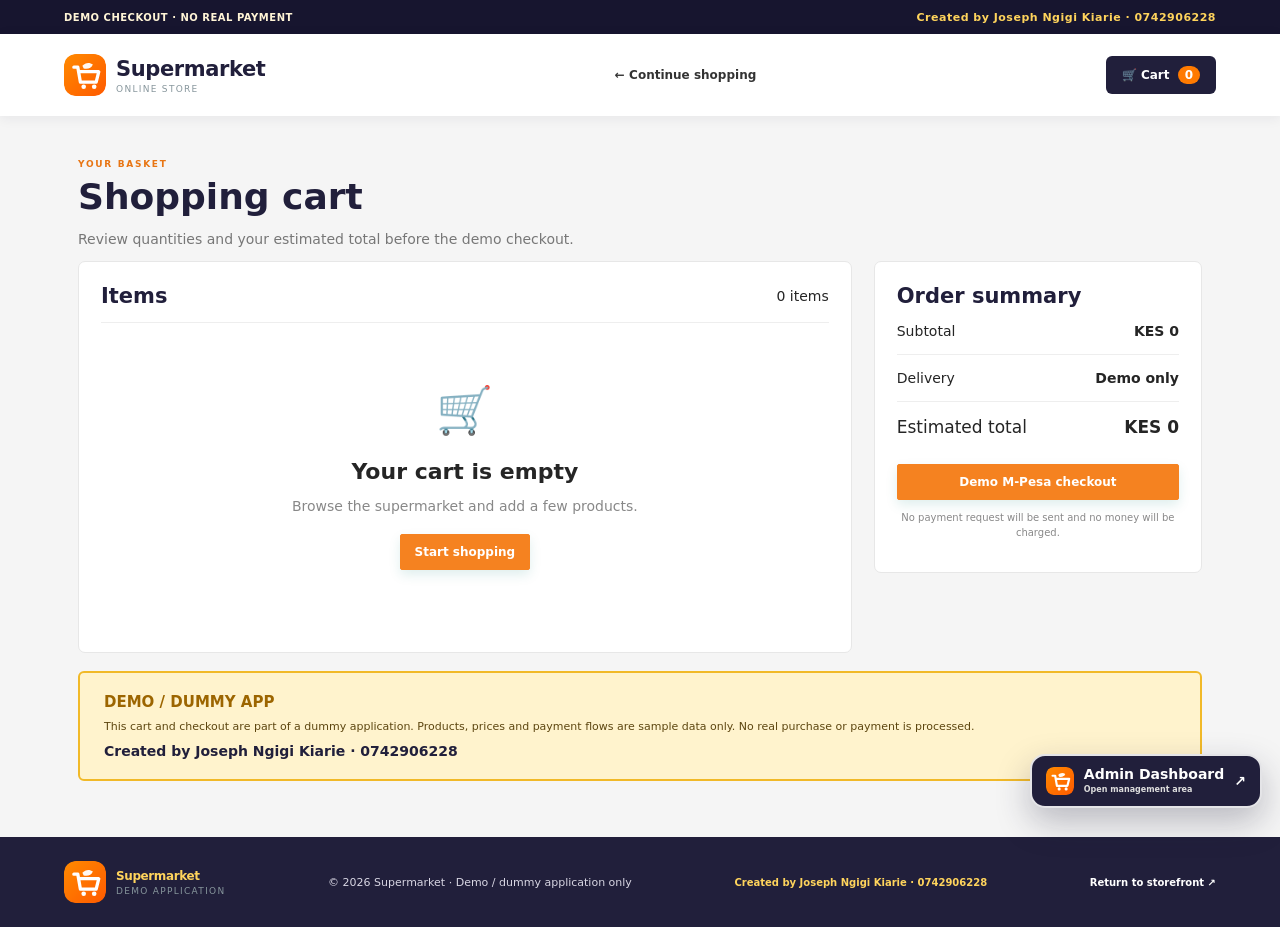
<file: cart.html>
<!doctype html><html lang="en"><head><meta charset="utf-8"><meta name="viewport" content="width=device-width,initial-scale=1"><title>Cart — Supermarket</title><link rel="stylesheet" href="css/styles.css"><link rel="stylesheet" href="css/storefront.css"></head>
<body class="storefront-body cart-page"><div class="store-topline"><span>DEMO CHECKOUT · NO REAL PAYMENT</span><b>Created by Joseph Ngigi Kiarie · 0742906228</b></div><header class="store-header market-header"><a class="store-logo" href="storefront.html"><img class="store-logo-img" src="logo.svg" alt="Supermarket logo"><span><strong>Supermarket</strong><small>ONLINE STORE</small></span></a><a class="continue-shopping" href="storefront.html#shop">← Continue shopping</a><span class="cart-link">🛒 Cart <span id="storeCartCount">0</span></span></header>
<main class="cart-page-main"><div class="cart-page-heading"><span class="eyebrow">YOUR BASKET</span><h1>Shopping cart</h1><p>Review quantities and your estimated total before the demo checkout.</p></div><div class="cart-page-layout"><section class="cart-list-card"><div class="cart-list-title"><h2>Items</h2><span id="cartItemLabel">0 items</span></div><div id="storeCartItems"></div></section><aside class="cart-summary-card"><h2>Order summary</h2><div class="summary-row"><span>Subtotal</span><strong id="storeCartSubtotal">KES 0</strong></div><div class="summary-row"><span>Delivery</span><strong>Demo only</strong></div><div class="summary-total"><span>Estimated total</span><strong id="storeCartTotal">KES 0</strong></div><button id="placeOrder" class="button primary full">Demo M-Pesa checkout</button><p class="checkout-note">No payment request will be sent and no money will be charged.</p></aside></div><section class="store-disclaimer"><strong>DEMO / DUMMY APP</strong><p>This cart and checkout are part of a dummy application. Products, prices and payment flows are sample data only. No real purchase or payment is processed.</p><b>Created by Joseph Ngigi Kiarie · 0742906228</b></section></main><footer class="store-footer"><span class="store-logo"><img class="store-logo-img" src="logo.svg" alt="Supermarket logo"><span><strong>Supermarket</strong><small>DEMO APPLICATION</small></span></span><span class="store-footer-copy">© 2026 Supermarket · Demo / dummy application only</span><strong class="footer-creator">Created by Joseph Ngigi Kiarie · 0742906228</strong><a href="storefront.html">Return to storefront ↗</a></footer><a class="admin-fab" href="index.html" aria-label="Open admin dashboard"><img src="logo.svg" alt=""><span><b>Admin Dashboard</b><small>Open management area</small></span><strong>↗</strong></a><div id="storeToast" class="toast-root"></div><script src="js/data.js"></script><script src="js/cart.js"></script></body></html>
</file>
<file: css/styles.css>
:root{--navy:#142b3b;--navy-2:#1d3b4c;--teal:#087f78;--teal-dark:#06665f;--green:#1a9a69;--ink:#1d2d38;--muted:#74828b;--line:#e5eaed;--surface:#fff;--canvas:#f5f7f8;--soft:#edf7f5;--amber:#b7791f;--red:#c24141;--radius:13px;font-family:Inter,ui-sans-serif,system-ui,-apple-system,"Segoe UI",sans-serif;color:var(--ink);font-synthesis:none}*{box-sizing:border-box}body{margin:0;background:var(--canvas);font-size:14px}button,input,select,textarea{font:inherit}button{cursor:pointer}button:focus-visible,input:focus-visible,select:focus-visible{outline:3px solid #7dd3c7;outline-offset:2px}.app-shell{min-height:100vh;display:flex}.sidebar{width:248px;background:var(--navy);color:#d9e3e8;display:flex;flex-direction:column;padding:22px 14px 14px;flex-shrink:0}.brand{display:flex;align-items:center;gap:11px;padding:0 10px 22px;color:#fff}.brand-mark{width:39px;height:39px;border-radius:11px;background:#17a48f;color:white;display:grid;place-items:center;font-weight:850;font-size:23px;box-shadow:inset 0 -3px 0 #087c72}.brand strong,.store-logo strong{display:block;font-size:17px;letter-spacing:-.4px}.brand small,.store-logo small{display:block;font-size:9px;letter-spacing:1.3px;color:#a5bac4;margin-top:3px}.demo-label{margin:0 10px 12px;padding:7px 10px;border:1px solid #355361;border-radius:7px;color:#a4dcd2;font-size:10px;font-weight:800;letter-spacing:1.5px}#mainNav{display:grid;gap:4px}.nav-link{border:0;background:transparent;color:#bdcbd1;border-radius:8px;padding:11px 12px;text-align:left;display:flex;align-items:center;gap:12px;font-size:13px;transition:.15s}.nav-link span{font-size:17px;width:20px;text-align:center;color:#93adb8}.nav-link:hover{background:#203d4d;color:#fff}.nav-link.active{background:#087f78;color:white;font-weight:700;box-shadow:inset 3px 0 #52d2ba}.nav-link.active span{color:#b8fff0}.sidebar-footer{display:flex;align-items:center;gap:9px;border-top:1px solid #35505d;padding:16px 5px 0;margin-top:auto}.sidebar-footer strong{display:block;font-size:12px;color:white}.sidebar-footer small{font-size:10px;color:#a9bac2}.avatar{height:32px;width:32px;flex-shrink:0;border-radius:10px;background:#d8efeb;color:#087f78;display:grid;place-items:center;font-size:10px;font-weight:800}.sidebar-footer .icon-button{margin-left:auto;color:#b9cbd2}.main-area{min-width:0;flex:1;display:flex;flex-direction:column}.topbar{height:72px;background:#fff;border-bottom:1px solid var(--line);display:flex;align-items:center;justify-content:space-between;padding:0 30px;gap:18px}.breadcrumb{display:flex;gap:10px;align-items:center;color:#8b979e;font-size:12px}.breadcrumb b{color:#c5cdd1}.breadcrumb strong{color:var(--ink);font-size:13px}.top-actions{display:flex;align-items:center;gap:17px}.global-search{height:37px;width:225px;display:flex;align-items:center;gap:8px;background:#f6f8f9;border:1px solid #e8edef;border-radius:9px;padding:0 10px;color:#85949c}.global-search input{border:0;background:transparent;outline:none;width:100%;font-size:12px}.icon-button{border:0;background:transparent;color:#52636c;font-size:19px;position:relative;border-radius:8px;padding:7px}.icon-button:hover{background:#f0f4f5}.notification-button i{position:absolute;right:5px;top:5px;width:6px;height:6px;border-radius:50%;background:#ed9e48;border:1px solid white}.top-profile{display:flex;align-items:center;gap:9px;font-size:12px;font-weight:650}.muted{color:var(--muted)}.page-content{padding:27px 30px 35px;flex:1;max-width:1700px;width:100%;margin:0 auto}.footer-note{border-top:1px solid var(--line);padding:14px 30px;color:#8a969d;font-size:10px}.footer-note span{margin:0 7px;color:#b8c1c6}.mobile-menu{display:none}.page-heading{display:flex;justify-content:space-between;align-items:flex-start;gap:15px;margin-bottom:23px}.page-heading h1{font-size:25px;letter-spacing:-.8px;margin:0 0 6px;font-weight:760}.page-heading p{margin:0;color:var(--muted);font-size:12px}.heading-actions{display:flex;gap:9px;align-items:center;flex-wrap:wrap}.button{display:inline-flex;align-items:center;justify-content:center;gap:8px;border:1px solid transparent;border-radius:8px;padding:10px 14px;font-weight:700;font-size:12px;transition:.15s;text-decoration:none}.button.primary{background:var(--teal);color:#fff}.button.primary:hover{background:var(--teal-dark)}.button.secondary{background:white;border-color:#dce4e7;color:#42545d}.button.secondary:hover{background:#f5f8f9}.button.danger{background:#fff2f2;color:var(--red);border-color:#f4d4d4}.button.small{padding:7px 10px;font-size:11px}.button.full{width:100%}.card{background:#fff;border:1px solid var(--line);border-radius:var(--radius);padding:18px;min-width:0}.card-heading{display:flex;align-items:center;justify-content:space-between;gap:10px;margin-bottom:15px}.card-heading h3,.card h3{margin:0;font-size:14px;letter-spacing:-.2px}.card-heading p{margin:5px 0 0;color:var(--muted);font-size:11px}.text-link{color:var(--teal);font-weight:750;border:0;background:none;font-size:11px;text-decoration:none}.pill{display:inline-flex;align-items:center;gap:5px;border-radius:30px;padding:5px 8px;font-size:10px;font-weight:750;white-space:nowrap}.pill.green{background:#e8f8ef;color:#18794e}.pill.amber{background:#fff4df;color:#9a6716}.pill.red{background:#fff0f0;color:#b33a3a}.pill.blue{background:#edf4ff;color:#3767aa}.pill.gray{background:#eff2f3;color:#68767e}.table-wrap{overflow-x:auto}table{width:100%;border-collapse:collapse;white-space:nowrap}th{text-align:left;color:#89969d;font-size:10px;font-weight:750;text-transform:uppercase;letter-spacing:.7px;padding:11px 10px;border-bottom:1px solid var(--line)}td{padding:13px 10px;border-bottom:1px solid #eef1f2;font-size:12px}tbody tr:last-child td{border-bottom:0}tbody tr:hover{background:#fafcfc}.product-cell{display:flex;align-items:center;gap:10px}.product-thumb{width:38px;height:38px;border-radius:10px;display:grid;place-items:center;background:#eef6f4;font-size:20px;flex-shrink:0}.product-cell strong{display:block;font-size:12px}.product-cell small{display:block;color:#8a969d;font-size:10px;margin-top:4px}.form-grid{display:grid;grid-template-columns:repeat(2,minmax(0,1fr));gap:14px}.field{display:grid;gap:6px}.field label{font-size:11px;font-weight:750;color:#50616a}.field input,.field select,.field textarea,.control-input{width:100%;border:1px solid #dfe6e9;background:white;border-radius:8px;padding:10px 11px;color:var(--ink);outline:none;font-size:12px}.field textarea{min-height:78px;resize:vertical}.field input:focus,.field select:focus,.field textarea:focus,.control-input:focus{border-color:#68b9ae;box-shadow:0 0 0 3px #e6f7f4}.field.full-width{grid-column:1/-1}.toolbar{display:flex;gap:9px;align-items:center;flex-wrap:wrap;margin-bottom:15px}.toolbar .control-input{max-width:260px}.toolbar select{max-width:190px}.empty-state{text-align:center;color:var(--muted);padding:35px 15px}.empty-state strong{display:block;color:var(--ink);margin-bottom:5px}.modal-backdrop{position:fixed;inset:0;background:#0c202b80;display:grid;place-items:center;padding:20px;z-index:1000}.modal{background:white;width:min(600px,100%);max-height:90vh;overflow:auto;border-radius:16px;box-shadow:0 24px 80px #00151f40}.modal-head{display:flex;align-items:center;justify-content:space-between;padding:20px 22px;border-bottom:1px solid var(--line)}.modal-head h2{font-size:17px;margin:0}.modal-body{padding:22px}.modal-actions{display:flex;justify-content:flex-end;gap:9px;padding:15px 22px;border-top:1px solid var(--line)}.toast-root{position:fixed;right:22px;bottom:22px;display:grid;gap:8px;z-index:2000}.toast{background:#173746;color:white;padding:13px 16px;border-radius:10px;box-shadow:0 10px 35px #102a3830;font-size:12px;max-width:330px;animation:toast-in .2s ease}.toast.error{background:#9c3434}@keyframes toast-in{from{opacity:0;transform:translateY(8px)}to{opacity:1;transform:translateY(0)}}.section-subtitle{color:var(--muted);font-size:12px;margin:5px 0 0}.stat-number{font-size:25px;font-weight:800;letter-spacing:-1px;margin:11px 0 7px}.stat-label{color:#77868e;font-size:11px}.table-empty{padding:28px;text-align:center;color:var(--muted)}@media(max-width:1100px){.sidebar{width:220px}.page-content{padding:22px}.topbar{padding:0 22px}.top-profile span:not(.muted){display:none}}@media(max-width:780px){.sidebar{position:fixed;left:-260px;top:0;bottom:0;z-index:900;transition:left .2s;width:248px;box-shadow:15px 0 40px #0c27301a}.sidebar.open{left:0}.topbar{height:62px;padding:0 14px}.mobile-menu{display:inline-flex}.breadcrumb{margin-right:auto}.top-actions{gap:5px}.global-search{width:40px;background:white;border-color:transparent;padding:0 10px}.global-search input{width:0;opacity:0}.global-search:focus-within{width:180px;border-color:var(--line);background:#f6f8f9}.global-search:focus-within input{width:100%;opacity:1}.top-profile{display:none}.page-content{padding:20px 14px}.page-heading{flex-direction:column}.page-heading h1{font-size:23px}.footer-note{padding:13px 15px}.form-grid{grid-template-columns:1fr}.field.full-width{grid-column:auto}}@media print{.sidebar,.topbar,.footer-note,.heading-actions,.no-print{display:none!important}.main-area{width:100%}.page-content{padding:0}.app-shell{display:block}body{background:white}.card{break-inside:avoid}}/* Product photography shared by inventory, catalogue and transaction tables. */
.product-thumb.product-photo{overflow:hidden;padding:0;background:#f5f2eb;border-radius:5px}
.product-thumb.product-photo img{display:block;width:100%;height:100%;object-fit:cover}
/* Promotions use a practical retail campaign tile instead of decorative glyphs. */
.promo-preview{padding:16px;border:1px solid #e5eaed;background:#fff;border-radius:4px}
.promo-preview-photo{height:120px;margin:12px 0;overflow:hidden;background:#f5f2eb}
.promo-preview-photo img{display:block;width:100%;height:100%;object-fit:cover}

/* 2026 brand polish: a distinctive commerce workspace, inspired by the clarity of leading marketplaces without copying them. */
:root{--accent:#f58220;--accent-soft:#fff3e8;--navy:#102b3a;--canvas:#f4f6f7}
body{background:linear-gradient(180deg,#f8fafb 0,#f4f6f7 220px)}
.sidebar{background:linear-gradient(180deg,#102b3a 0%,#0d2431 100%);border-right:1px solid #0a202c}
.brand{position:relative}.brand-mark{background:linear-gradient(145deg,#ff982f,#f36f0b);box-shadow:0 7px 18px #071b2538,inset 0 -2px 0 #d85d00}.demo-chip{margin-left:auto;font-size:8px;font-weight:900;letter-spacing:1.1px;color:#ffd5b0;border:1px solid #6a4a35;background:#3a302b;padding:4px 6px;border-radius:99px}
.nav-link.active{background:linear-gradient(90deg,#087f78,#0a746e);box-shadow:inset 3px 0 #ff9a3d}.topbar{box-shadow:0 1px 10px #15324308;position:sticky;top:0;z-index:100}.global-search{width:min(330px,28vw);border-radius:999px;background:#f3f5f6}.button.primary{background:linear-gradient(135deg,#0b9183,#08766e);box-shadow:0 5px 12px #087f7820}.button.primary:hover{background:#06665f;transform:translateY(-1px)}
.card,.stat-card{box-shadow:0 5px 22px #17384608;border-color:#e4e9eb}.footer-note{background:#fff9f4;border-top:1px solid #f2dfcf;color:#7c6b5e;line-height:1.55}.footer-note strong{color:#b85812}.footer-note span{color:#e09a64}
.creator-credit{font-weight:850;font-size:12px}.footer-note{background:#fff7d6;border-top:2px solid #f1b928;color:#4c421f}.brand .brand-mark{background:#ff7a00}.demo-chip{background:#ff7a00!important;color:#fff!important}

/* Final visibility, branding and mobile polish */
.app-logo{width:38px;height:38px;flex:0 0 38px;border-radius:11px}.mobile-brand{display:none;align-items:center;gap:7px;text-decoration:none;color:inherit}.mobile-brand img{width:31px;height:31px;border-radius:9px}.mobile-brand strong{font-size:13px}.notification-button svg{width:20px;height:20px;fill:none;stroke:currentColor;stroke-width:1.9;stroke-linecap:round;stroke-linejoin:round}.notification-button{position:relative}.notification-button i{position:absolute;right:7px;top:6px;width:7px;height:7px;border-radius:50%;background:#ff6b00;border:2px solid #fff}.customer-shop-fab{position:fixed;right:22px;bottom:22px;z-index:1200;display:flex;align-items:center;gap:11px;min-width:205px;padding:12px 14px;border-radius:16px;background:linear-gradient(135deg,#ff7a00,#ff5a00);color:#fff;text-decoration:none;box-shadow:0 14px 34px rgba(225,87,0,.32);border:2px solid rgba(255,255,255,.8);transition:transform .18s,box-shadow .18s}.customer-shop-fab:hover{transform:translateY(-3px);box-shadow:0 18px 38px rgba(225,87,0,.4)}.shop-fab-icon{font-size:24px}.customer-shop-fab span:nth-child(2){display:grid;line-height:1.15}.customer-shop-fab b{font-size:13px}.customer-shop-fab small{font-size:9px;color:#fff4dc;margin-top:3px}.customer-shop-fab>strong{margin-left:auto;font-size:18px}
@media(max-width:760px){.topbar{padding:9px 12px;gap:8px;min-height:58px}.mobile-brand{display:flex}.breadcrumb{display:none}.top-actions{margin-left:auto;gap:6px}.global-search{display:none}.top-profile span{display:none}.top-profile{padding:0}.top-profile .avatar{width:32px;height:32px}.notification-button{width:36px;height:36px}.mobile-menu{width:36px;height:36px}.page-content{padding:16px 12px 90px}.footer-note{margin:0 12px 88px;padding:15px;font-size:10px}.creator-credit{display:block!important;margin:8px 0 0!important;width:max-content;max-width:100%}.customer-shop-fab{right:12px;bottom:12px;min-width:0;padding:10px 12px;border-radius:14px}.customer-shop-fab b{font-size:12px}.customer-shop-fab small{font-size:8px}.shop-fab-icon{font-size:21px}.sidebar{width:min(86vw,290px)}.card{overflow-x:auto}.toolbar{display:grid!important;grid-template-columns:1fr!important;gap:8px}.toolbar>*{width:100%!important;min-width:0}.stats-grid{grid-template-columns:1fr 1fr!important;gap:10px}.stat-card{padding:14px}.stat-number{font-size:20px}.quick-actions,.commerce-strip{grid-template-columns:1fr 1fr!important}.dashboard-grid,.lower-grid{grid-template-columns:1fr!important}.dashboard-hero{padding:22px!important}.dashboard-hero h1{font-size:30px!important}.hero-actions{flex-wrap:wrap}.hero-actions .button{flex:1;min-width:150px}.table-wrap,.table-container{overflow-x:auto;-webkit-overflow-scrolling:touch}table{min-width:650px}.modal{width:calc(100vw - 24px)!important;max-height:88vh;overflow:auto}.form-grid{grid-template-columns:1fr!important}}
@media(max-width:420px){.stats-grid,.quick-actions,.commerce-strip{grid-template-columns:1fr!important}.mobile-brand strong{display:none}.customer-shop-fab span:nth-child(2) small{display:none}.customer-shop-fab{min-width:164px}.page-content{padding-left:10px;padding-right:10px}}

/* Final responsive stability pass */
.customer-shop-fab{right:18px;bottom:92px;z-index:1250}
@media(max-width:780px){
  .app-shell{display:block;min-height:100vh}
  .main-area{width:100%;min-width:0}
  .sidebar{position:fixed;top:0;bottom:0;left:-300px;width:min(82vw,280px);height:100dvh;overflow-y:auto;z-index:1500;transition:left .2s ease}
  .sidebar.open{left:0}
  .topbar{position:sticky;top:0;z-index:800;width:100%;height:60px;min-height:60px;padding:8px 10px;display:grid;grid-template-columns:38px minmax(0,1fr) auto;align-items:center;gap:8px}
  .mobile-menu{display:inline-flex;align-items:center;justify-content:center;width:38px;height:38px}
  .mobile-brand{display:flex;min-width:0;overflow:hidden}
  .mobile-brand strong{display:block;overflow:hidden;text-overflow:ellipsis;white-space:nowrap}
  .breadcrumb{display:none}
  .top-actions{margin:0;display:flex;align-items:center;gap:3px}
  .global-search,.top-profile{display:none}
  .notification-button{width:38px;height:38px;display:inline-grid;place-items:center}
  .page-content{width:100%;max-width:100%;padding:14px 10px 86px;overflow:hidden}
  .page-heading{width:100%;gap:10px}
  .heading-actions{width:100%}
  .heading-actions .button{flex:1 1 auto}
  .card{max-width:100%;min-width:0;overflow:hidden}
  .table-wrap,.table-container{width:100%;max-width:100%;overflow-x:auto;-webkit-overflow-scrolling:touch}
  .table-wrap table,.table-container table{min-width:620px}
  .footer-note{margin:0;padding:18px 12px 96px;line-height:1.65}
  .customer-shop-fab{right:12px;bottom:82px;max-width:calc(100vw - 24px)}
}
@media(max-width:420px){
  .mobile-brand strong{display:block;font-size:12px}
  .mobile-brand img{width:30px;height:30px}
  .customer-shop-fab{min-width:0;right:10px;bottom:78px;padding:9px 11px}
  .customer-shop-fab span:nth-child(2) small{display:none}
}
</file>
<file: css/storefront.css>
.storefront-body{background:#fff;color:#1b3039}.store-topline{height:31px;background:#153847;color:#c7e2df;display:flex;justify-content:center;align-items:center;gap:20px;font-size:9px;letter-spacing:1.7px;font-weight:750}.store-topline span{color:#82cfc0}.store-header{height:82px;max-width:1200px;padding:0 28px;margin:auto;display:flex;align-items:center;justify-content:space-between;gap:20px}.store-logo{display:flex;align-items:center;gap:10px;text-decoration:none;color:#1b3039}.store-logo .brand-mark{flex-shrink:0}.store-logo small{color:#87969c}.store-header nav{display:flex;gap:27px}.store-header nav a{color:#52656d;text-decoration:none;font-size:12px;font-weight:650}.store-header nav a:hover{color:var(--teal)}.store-main{max-width:1200px;padding:0 28px;margin:auto}.hero-banner{min-height:355px;background:#eaf5f1;border-radius:18px;display:grid;grid-template-columns:1fr .9fr;overflow:hidden;position:relative;padding:48px 55px}.eyebrow{font-size:9px;letter-spacing:1.7px;color:var(--teal);font-weight:850}.hero-banner h1{font-size:43px;letter-spacing:-1.8px;line-height:1.12;margin:14px 0;color:#173541}.hero-banner h1 em{font-style:normal;color:#0a8a7d}.hero-banner p{max-width:390px;color:#637a80;line-height:1.7;font-size:13px;margin:0 0 22px}.hero-art{position:relative;min-height:250px;display:grid;place-items:center}.circle{position:absolute;border-radius:50%}.circle-one{width:260px;height:260px;background:#c9e7dc;right:35px;top:0}.circle-two{width:190px;height:190px;background:#9fd5c5;right:70px;top:35px}.grocery-bag{z-index:1;width:145px;height:160px;background:#fff8e9;border-radius:9px 9px 20px 20px;transform:rotate(5deg);box-shadow:0 18px 30px #246c5730;text-align:center;padding-top:52px;font-size:18px;letter-spacing:2px;color:#1b5b4e;font-weight:800;position:relative}.grocery-bag:before{content:"";position:absolute;width:60px;height:45px;border:7px solid #fff8e9;border-bottom:0;border-radius:40px 40px 0 0;top:-40px;left:36px}.grocery-bag b{color:#159579}.grocery-bag span{display:block;margin-top:7px;color:#e4a84e}.floating-tag{position:absolute;z-index:2;right:0;bottom:24px;background:#fff;border-radius:12px;padding:12px 17px;box-shadow:0 10px 24px #123b3515;color:#8a969a;font-size:9px;letter-spacing:1.4px;transform:rotate(-5deg)}.floating-tag strong{font-size:17px;color:#e48c38;letter-spacing:1px}.store-benefits{display:grid;grid-template-columns:repeat(3,1fr);gap:20px;padding:26px 8px 35px;border-bottom:1px solid #edf0f1}.store-benefits>div{display:grid;grid-template-columns:38px 1fr;column-gap:11px;align-items:center}.store-benefits>div>span{grid-row:span 2;width:38px;height:38px;border-radius:11px;background:#edf7f4;display:grid;place-items:center;color:var(--teal);font-size:17px}.store-benefits strong{font-size:12px}.store-benefits small{color:#87959b;font-size:10px;margin-top:4px}.store-section{padding:37px 0 8px}.section-heading{display:flex;justify-content:space-between;align-items:end;gap:15px;margin-bottom:20px}.section-heading h2,.contact-panel h2{font-size:27px;letter-spacing:-.8px;margin:7px 0 0;color:#183540}.section-heading .muted{font-size:11px}.offer-grid{display:grid;grid-template-columns:repeat(3,minmax(0,1fr));gap:14px}.offer-card{border:1px solid #e5ecea;border-radius:12px;overflow:hidden;background:white}.offer-visual{height:125px;display:grid;place-items:center;position:relative;background:#eef7f2;font-size:47px}.offer-visual .offer-badge{position:absolute;left:12px;top:12px;background:#e49a43;color:white;border-radius:5px;padding:5px 7px;font-size:9px;font-weight:800;letter-spacing:.5px}.offer-copy{padding:14px}.offer-copy strong{font-size:13px}.offer-copy p{font-size:10px;color:#7a898f;line-height:1.6;margin:6px 0 11px}.offer-copy .price{color:var(--teal);font-weight:850;font-size:13px}.store-search{display:flex;gap:8px;align-items:center;border:1px solid #e0e8e9;border-radius:8px;padding:0 10px;color:#85939a}.store-search input{border:0;outline:0;padding:10px 0;font-size:11px;width:180px}.category-pills{display:flex;gap:7px;flex-wrap:wrap;margin-bottom:17px}.category-pills button{border:1px solid #e0e8e9;background:white;border-radius:20px;padding:8px 12px;font-size:10px;color:#62737a;font-weight:700}.category-pills button.active{background:#e6f6f2;color:#087f78;border-color:#b7e4db}.store-product-grid{display:grid;grid-template-columns:repeat(4,minmax(0,1fr));gap:14px}.store-product{border:1px solid #e5ebed;border-radius:12px;padding:12px;transition:.15s}.store-product:hover{box-shadow:0 8px 22px #1d414b0d;transform:translateY(-2px)}.store-product .store-product-art{height:115px;border-radius:9px;background:#f5f8f7;display:grid;place-items:center;font-size:43px;margin-bottom:12px}.store-product small{color:#87959b;font-size:9px}.store-product strong{display:block;font-size:12px;margin:6px 0}.store-product .product-bottom{display:flex;justify-content:space-between;align-items:center;gap:5px;margin-top:12px}.store-product .product-bottom b{font-size:12px}.add-cart{border:0;background:#e5f5f1;color:#087f78;width:29px;height:29px;border-radius:8px;font-size:18px;font-weight:750}.contact-panel{margin:48px 0;background:#173b48;color:white;border-radius:17px;padding:35px 42px;display:grid;grid-template-columns:1fr 1fr;gap:30px}.contact-panel .eyebrow{color:#80d4c5}.contact-panel h2{color:white}.contact-panel p{color:#c0d1d5;font-size:12px;line-height:1.7}.contact-details{align-self:center;border-left:1px solid #41616b;padding-left:35px}.contact-details p{display:flex;align-items:center;gap:10px}.contact-details p span{color:#8ce0d1;font-size:16px}.contact-details small{color:#91a9b0;font-size:9px}.store-footer{border-top:1px solid #e8edef;max-width:1200px;padding:23px 28px;margin:auto;display:flex;align-items:center;justify-content:space-between;gap:15px;color:#8a989e;font-size:10px}.store-footer .store-logo .brand-mark{width:30px;height:30px;font-size:18px;border-radius:8px}.store-footer .store-logo strong{font-size:12px}.store-footer a{color:var(--teal);font-weight:750;text-decoration:none}.store-cart-panel{position:fixed;right:18px;top:18px;bottom:18px;width:min(380px,calc(100% - 36px));z-index:1200;background:white;border:1px solid #dfe7e8;border-radius:16px;box-shadow:0 20px 80px #092b3a30;padding:18px;display:flex;flex-direction:column}.store-cart-panel[hidden]{display:none}.cart-panel-head{display:flex;align-items:center;justify-content:space-between;border-bottom:1px solid #e8edef;padding-bottom:12px}.cart-panel-head h3{margin:0}.store-cart-row{display:flex;align-items:center;gap:10px;padding:12px 0;border-bottom:1px solid #eef1f2}.store-cart-row .emoji{width:37px;height:37px;border-radius:8px;background:#f2f7f5;display:grid;place-items:center;font-size:20px}.store-cart-row div:nth-child(2){flex:1}.store-cart-row strong{font-size:11px;display:block}.store-cart-row small{font-size:10px;color:#819097}.store-cart-row button{border:1px solid #e2e9ea;background:white;border-radius:6px;padding:4px 7px}.store-cart-bottom{margin-top:auto;padding-top:16px;display:grid;gap:13px}.store-cart-bottom small{font-size:10px;color:#8a979d;text-align:center}.store-cart-bottom .total-line{padding:12px 0;border-top:1px solid #edf0f1}.store-cart-bottom .total-line strong{font-size:19px}.store-empty{padding:25px 5px;color:#89969c;font-size:12px;text-align:center}.store-toast{position:fixed;right:20px;bottom:20px;z-index:1500}.store-toast .toast{background:#173746}@media(max-width:800px){.store-header{padding:0 16px;height:72px}.store-header nav{display:none}.store-main{padding:0 16px}.hero-banner{padding:35px 28px;grid-template-columns:1fr .65fr;min-height:310px}.hero-banner h1{font-size:34px}.hero-art{transform:scale(.8);transform-origin:center}.offer-grid{grid-template-columns:repeat(2,minmax(0,1fr))}.store-product-grid{grid-template-columns:repeat(3,minmax(0,1fr))}.contact-panel{padding:28px;grid-template-columns:1fr}.contact-details{border-left:0;border-top:1px solid #41616b;padding:18px 0 0}.store-footer{padding:20px 16px;flex-wrap:wrap}}@media(max-width:540px){.store-topline{font-size:7px;letter-spacing:1px;gap:8px}.store-topline span{font-size:7px}.store-header{gap:8px}.store-header .button{padding:9px 10px}.store-logo strong{font-size:14px}.hero-banner{display:block;padding:30px 23px;min-height:0}.hero-banner h1{font-size:36px}.hero-art{height:180px;min-height:180px;transform:scale(.72);margin-top:10px}.circle-one{right:calc(50% - 130px)}.circle-two{right:calc(50% - 95px)}.floating-tag{right:calc(50% - 130px)}.store-benefits{grid-template-columns:1fr;gap:14px;padding:22px 5px}.section-heading{align-items:flex-start;flex-direction:column}.section-heading h2{font-size:24px}.offer-grid{grid-template-columns:1fr}.offer-visual{height:110px}.store-product-grid{grid-template-columns:repeat(2,minmax(0,1fr));gap:9px}.store-product{padding:8px}.store-product .store-product-art{height:90px}.store-search,.store-search input{width:100%}.contact-panel{margin:32px 0;padding:24px}.store-footer{display:grid;justify-items:start}.store-footer>span:nth-child(2){order:3}}
/* Refinement pass: restrained, practical retail styling with square corners. */
.hero-banner,.contact-panel{border-radius:3px}.store-product,.offer-card{border-radius:2px;box-shadow:none}.store-product:hover{box-shadow:0 3px 10px #1d414b0d;transform:none}.store-product .store-product-art{height:145px;border-radius:2px;overflow:hidden;background:#f4f5f2}.store-product .store-product-art img{width:100%;height:100%;object-fit:cover;display:block}.offer-visual{border-radius:0;overflow:hidden;background:#f4f5f2}.offer-visual img{width:100%;height:100%;object-fit:cover}.offer-visual .offer-badge{border-radius:2px}.store-benefits>div>span,.store-cart-panel,.store-cart-row .emoji,.store-cart-row button,.add-cart,.category-pills button,.store-search,.store-search input,.button,.store-header .button,.store-cart-panel .button{border-radius:2px}.store-cart-panel{box-shadow:0 10px 35px #092b3a20}.circle{display:none}.hero-art{background:url('https://images.unsplash.com/photo-1542838132-92c53300491e?auto=format&fit=crop&w=900&q=85') center/cover no-repeat;min-height:260px}.grocery-bag,.floating-tag{display:none}.product-detail-overlay{position:fixed;inset:0;background:#142b32a8;z-index:1400;display:grid;place-items:center;padding:20px}.product-detail-overlay[hidden]{display:none}.product-detail-card{position:relative;background:#fff;width:min(820px,100%);padding:28px;border:1px solid #dce4e4;max-height:90vh;overflow:auto}.detail-close{position:absolute;right:12px;top:12px;font-size:24px;z-index:2}.detail-layout{display:grid;grid-template-columns:1fr 1fr;gap:28px;align-items:center}.detail-image{height:330px;background:#f4f5f2}.detail-image img{width:100%;height:100%;object-fit:cover}.detail-copy h2{font-size:28px;line-height:1.2;margin:10px 0}.detail-price{font-size:22px;color:#087f78}.detail-copy p{font-size:13px;line-height:1.7;color:#63747a}.detail-stock{font-weight:700}.detail-actions{display:flex;gap:8px;flex-wrap:wrap;margin:18px 0}.detail-note{font-size:10px;color:#89969c}.button.secondary{background:#fff;color:#28434c;border:1px solid #cfdadb}.store-cart-row .emoji{overflow:hidden}.store-cart-row .emoji img{width:100%;height:100%;object-fit:cover}@media(max-width:600px){.detail-layout{grid-template-columns:1fr;gap:18px}.detail-image{height:220px}.product-detail-card{padding:18px}.store-product .store-product-art{height:115px}}

/* Bright grocery storefront palette inspired by the supplied reference. */
.store-topline{background:#ff8a00;color:#fff}.store-topline span{color:#fff4d6}.hero-banner{background:#fff7e7}.hero-banner h1 em{color:#f07818}.eyebrow,.store-footer a{color:#e87513}.button.primary{background:#f58220;border-color:#f58220;color:#fff}.button.primary:hover{background:#df690e}.hero-art{background-image:url('https://images.unsplash.com/photo-1542838132-92c53300491e?auto=format&fit=crop&w=900&q=85');background-position:center;background-size:cover;background-repeat:no-repeat}.store-benefits>div>span{background:#fff0c7;color:#e87513}.category-pills button.active{background:#ffedb2;color:#75400b;border-color:#f6c64d}.add-cart{background:#ffedb2;color:#8d4c00}.offer-visual{background:#fff1c7}.offer-visual .offer-badge{background:#f58220}.detail-price,.offer-copy .price{color:#e87513}.contact-panel{background:#29284f}.store-product .store-product-art{background:#f8f6f1}.store-product,.offer-card{border-color:#ece5d8}.store-search{border-color:#e9dfce}.store-product .product-bottom b{color:#222}.store-cart-panel{border-radius:2px}.image-unavailable{background:#f5f2eb!important}.image-unavailable:after{content:'Image unavailable';font-size:11px;color:#8a8176}.store-product-art img,.offer-visual img,.detail-image img{background:#f5f2eb}

/* 2026 vibrant marketplace refresh */
.storefront-body{background:#f5f5f5;color:#252525}.store-topline{min-height:34px;padding:7px 5vw;display:flex;justify-content:space-between;align-items:center;font-size:10px;font-weight:800;letter-spacing:.5px;background:#17152f}.store-topline b{color:#ffd45c;font-size:11px}.market-header{max-width:none;padding:14px 5vw;height:auto;min-height:82px;background:#fff;box-shadow:0 2px 12px #211e3b12;gap:25px;position:sticky;top:0;z-index:900}.store-logo{min-width:max-content}.store-logo .brand-mark{background:#ff7a00;color:#fff;box-shadow:0 5px 14px #ff7a0038}.store-logo strong{font-size:21px;color:#211f3b}.market-search{flex:1;max-width:680px;height:46px;border:2px solid #ff7a00;border-radius:7px;display:flex;align-items:center;padding-left:14px;background:#fff;color:#777}.market-search input{border:0;outline:0;flex:1;padding:0 12px;font-size:13px;min-width:0}.market-search button{height:100%;border:0;background:#ff7a00;color:#fff;padding:0 24px;font-weight:800}.market-header nav{display:flex;gap:18px}.market-header nav a,.cart-link,.continue-shopping{font-size:12px;font-weight:750;text-decoration:none;color:#333}.cart-link{background:#211f3b;color:#fff;padding:12px 16px;border-radius:6px;white-space:nowrap}.cart-link span{background:#ff7a00;border-radius:20px;padding:2px 7px;margin-left:4px}.category-nav{background:#fff;display:flex;gap:25px;padding:11px 5vw;border-top:1px solid #eee;border-bottom:1px solid #e5e5e5;overflow:auto;white-space:nowrap}.category-nav a{color:#4a4a4a;text-decoration:none;font-size:11px;font-weight:700}.category-nav a:hover{color:#ff7200}.store-main{max-width:1280px;padding:18px 28px}.market-hero{min-height:390px;background:linear-gradient(110deg,#ff6b00 0%,#ff8b00 43%,#ffd04b 43%,#ffe080 100%);display:grid;grid-template-columns:1.08fr .92fr;overflow:hidden;position:relative;border-radius:8px;box-shadow:0 8px 28px #b86c0021}.hero-copy{padding:55px 58px;color:#fff;position:relative;z-index:2}.hero-kicker{font-size:11px;font-weight:900;letter-spacing:1.7px;background:#211f3b;padding:7px 10px;border-radius:3px}.hero-copy h1{font-size:48px;line-height:1.03;letter-spacing:-2px;margin:18px 0 14px}.hero-copy h1 em{font-style:normal;color:#211f3b}.hero-copy p{font-size:14px;line-height:1.7;max-width:510px}.hero-buttons{display:flex;gap:10px;margin-top:23px}.hero-secondary{background:#fff;color:#2b2947;border:0}.hero-proof{margin-top:25px;font-size:11px}.hero-proof span{margin:0 8px}.hero-collage{position:relative;min-height:390px}.hero-photo{position:absolute;inset:0;background:url('https://images.unsplash.com/photo-1601598851547-4302969d0614?auto=format&fit=crop&w=1000&q=88') center/cover no-repeat;clip-path:polygon(13% 0,100% 0,100% 100%,0 100%)}.deal-bubble{position:absolute;right:28px;bottom:28px;width:160px;height:160px;border-radius:50%;background:#211f3b;color:#fff;display:flex;flex-direction:column;align-items:center;justify-content:center;text-align:center;border:7px solid #fff}.deal-bubble small{font-size:9px;color:#ffd45c;font-weight:900}.deal-bubble strong{font-size:24px;margin:3px 0}.deal-bubble span{font-size:9px}.store-benefits{margin:16px 0 4px;background:#fff;border:1px solid #eee;grid-template-columns:repeat(4,1fr);padding:18px}.store-benefits>div{border-right:1px solid #eee}.store-benefits>div:last-child{border-right:0}.store-benefits>div>span{background:#fff0df;color:#ff7200}.store-section{background:#fff;margin-top:16px;padding:28px 24px;border:1px solid #ececec;border-radius:6px}.deal-section{border-top:5px solid #ff7a00}.section-heading h2{font-size:29px;color:#24213d}.see-all{color:#ff7200;text-decoration:none;font-size:11px;font-weight:800}.offer-grid{grid-template-columns:repeat(3,1fr)}.offer-card{border-radius:6px;border:1px solid #eee;transition:.18s}.offer-card:hover{transform:translateY(-3px);box-shadow:0 12px 25px #322d5414}.offer-visual{height:180px}.offer-visual .offer-badge{background:#d91436}.offer-copy .price{color:#e35d00;font-size:17px}.promo-strip{display:grid;grid-template-columns:repeat(3,1fr);gap:14px;margin-top:16px}.promo-strip>div{padding:25px;border-radius:6px;min-height:135px;color:#fff;display:flex;flex-direction:column;justify-content:end}.promo-strip>div:nth-child(1){background:linear-gradient(120deg,#174b83,#2786cf)}.promo-strip>div:nth-child(2){background:linear-gradient(120deg,#158653,#2dbb74)}.promo-strip>div:nth-child(3){background:linear-gradient(120deg,#7d2bb5,#c14de0)}.promo-strip span{font-size:9px;font-weight:900;letter-spacing:1.3px}.promo-strip strong{font-size:20px;margin:4px 0}.promo-strip small{opacity:.9}.category-pills{gap:8px}.category-pills button{border-radius:4px;padding:9px 14px}.category-pills button.active{background:#211f3b;color:#fff;border-color:#211f3b}.store-product-grid{grid-template-columns:repeat(5,1fr);gap:12px}.store-product{border-radius:5px;padding:10px;background:#fff;position:relative}.store-product:hover{box-shadow:0 8px 24px #24213d1a;transform:translateY(-2px);border-color:#ffb16a}.store-product .store-product-art{height:165px}.store-product strong{font-size:12px;line-height:1.4;min-height:34px}.store-product .product-bottom b{font-size:14px;color:#e45e00}.add-cart{background:#ff7a00;color:#fff;border-radius:50%;width:34px;height:34px}.contact-panel{background:linear-gradient(120deg,#211f3b,#3e3674);border-radius:7px}.store-disclaimer{margin:18px 0;background:#fff3cd;border:2px solid #f1b928;padding:20px 24px;border-radius:6px;color:#5d4610}.store-disclaimer>strong{display:block;font-size:15px;color:#9c6500}.store-disclaimer p{font-size:11px;line-height:1.65;margin:7px 0}.store-disclaimer b{font-size:14px;color:#211f3b}.store-footer{max-width:1280px;background:#211f3b;color:#ddd;border:0;padding:25px 28px}.store-footer .store-logo strong,.footer-creator{color:#ffd45c}.creator-credit{display:inline-block;margin-left:10px;padding:4px 8px;background:#fff3cd;color:#493b13;border-radius:3px}.footer-note{line-height:1.7}.product-detail-card{border-radius:7px}.detail-price{color:#e45e00}
/* dedicated cart */
.cart-page-main{max-width:1180px;margin:auto;padding:38px 28px}.cart-page-heading h1{font-size:36px;margin:6px 0;color:#211f3b}.cart-page-heading p{color:#777}.cart-page-layout{display:grid;grid-template-columns:minmax(0,1.65fr) minmax(290px,.7fr);gap:22px;align-items:start}.cart-list-card,.cart-summary-card{background:#fff;border:1px solid #e7e7e7;border-radius:7px;padding:22px}.cart-list-title{display:flex;justify-content:space-between;align-items:center;border-bottom:1px solid #eee;padding-bottom:14px}.cart-list-title h2,.cart-summary-card h2{margin:0;color:#211f3b}.cart-page-row{display:grid;grid-template-columns:95px 1fr auto 120px;gap:16px;align-items:center;padding:18px 0;border-bottom:1px solid #eee}.cart-page-row>img{width:95px;height:95px;object-fit:cover;border-radius:5px}.cart-product-info small,.cart-product-info span{display:block;color:#888;font-size:10px}.cart-product-info strong{display:block;margin:5px 0;font-size:14px}.cart-product-info button{border:0;background:none;color:#d34f00;padding:8px 0;font-size:10px}.cart-qty{display:flex;align-items:center;gap:9px}.cart-qty button{width:32px;height:32px;border:1px solid #ddd;background:#fff;border-radius:4px}.cart-line-total{text-align:right}.summary-row,.summary-total{display:flex;justify-content:space-between;padding:15px 0;border-bottom:1px solid #eee}.summary-total{font-size:17px;border-bottom:0}.cart-summary-card .full{width:100%;margin-top:12px}.checkout-note{font-size:10px;color:#888;text-align:center;line-height:1.5}.cart-empty-page{text-align:center;padding:60px 20px}.cart-empty-page span{font-size:46px}.cart-empty-page h3{font-size:22px;margin-bottom:4px}.cart-empty-page p{color:#888;margin-bottom:20px}
@media(max-width:1000px){.store-product-grid{grid-template-columns:repeat(4,1fr)}.market-header nav{display:none}.market-hero{grid-template-columns:1fr 1fr}.hero-copy{padding:45px 35px}.hero-copy h1{font-size:40px}.cart-page-layout{grid-template-columns:1fr}.cart-summary-card{position:static}}
@media(max-width:760px){.store-topline b{display:none}.market-header{padding:12px 16px;flex-wrap:wrap}.market-search{order:3;max-width:none;width:100%}.category-nav{padding-left:16px}.market-hero{display:block}.hero-collage{min-height:220px}.hero-copy{padding:35px 25px}.hero-copy h1{font-size:38px}.store-benefits{grid-template-columns:repeat(2,1fr)}.store-benefits>div{border:0}.promo-strip{grid-template-columns:1fr}.store-product-grid{grid-template-columns:repeat(2,1fr)}.offer-grid{grid-template-columns:1fr}.cart-page-row{grid-template-columns:70px 1fr auto}.cart-page-row>img{width:70px;height:70px}.cart-line-total{grid-column:2/4;text-align:left}.store-footer{display:flex;flex-wrap:wrap}}

/* Final storefront logo, cart animation and phone layout */
.store-logo-img{width:42px;height:42px;border-radius:12px;flex:0 0 auto}.cart-flyer{position:fixed;z-index:2000;width:52px;height:52px;border-radius:12px;object-fit:cover;pointer-events:none;box-shadow:0 8px 24px #0003;transition:transform .7s cubic-bezier(.2,.75,.25,1),opacity .7s}.cart-link.cart-pop{animation:cartPop .42s ease}.add-cart.added{animation:addPulse .42s ease}@keyframes cartPop{50%{transform:scale(1.12)}}@keyframes addPulse{50%{transform:scale(1.2);box-shadow:0 0 0 8px #ff7a0025}}.payment-success{padding:60px 22px;text-align:center}.payment-success .success-icon{width:72px;height:72px;margin:0 auto 15px;border-radius:50%;display:grid;place-items:center;background:#e8f8ef;color:#16834d;font-size:34px}.payment-success h3{font-size:25px;color:#211f3b;margin:8px 0}.payment-success p{color:#777;line-height:1.6}.payment-success .button{margin-top:12px}
@media(max-width:760px){.store-topline{padding:7px 12px;justify-content:center}.market-header{display:grid;grid-template-columns:1fr auto;gap:10px;padding:10px 12px;min-height:auto}.store-logo{min-width:0}.store-logo-img{width:36px;height:36px}.store-logo strong{font-size:16px}.store-logo small{font-size:7px}.cart-link{padding:10px 11px;font-size:11px}.market-search{grid-column:1/-1;order:initial;height:42px}.market-search button{padding:0 15px}.category-nav{padding:9px 12px;gap:18px}.store-main{padding:10px 10px}.market-hero{border-radius:7px}.hero-copy{padding:27px 20px}.hero-copy h1{font-size:32px;letter-spacing:-1px}.hero-copy p{font-size:12px}.hero-buttons{flex-direction:column;align-items:stretch}.hero-buttons .button{text-align:center}.hero-collage{min-height:185px}.deal-bubble{width:115px;height:115px;right:14px;bottom:14px;border-width:5px}.deal-bubble strong{font-size:18px}.store-benefits{padding:12px;gap:8px}.store-benefits>div{padding:8px}.store-section{padding:19px 12px}.section-heading h2{font-size:23px}.promo-strip{gap:8px}.promo-strip>div{min-height:110px;padding:18px}.store-product-grid{gap:7px}.store-product{padding:7px}.store-product .store-product-art{height:120px}.store-product strong{font-size:11px;min-height:31px}.store-product .product-bottom b{font-size:12px}.add-cart{width:32px;height:32px}.contact-panel{margin:16px 0;padding:20px 16px}.store-disclaimer{padding:16px 14px}.store-disclaimer b{font-size:12px}.store-footer{padding:20px 14px;gap:12px}.product-detail-card{width:calc(100vw - 20px)!important;max-height:90vh;overflow:auto}.detail-layout{grid-template-columns:1fr!important}.detail-image{min-height:220px}.cart-page-main{padding:24px 12px}.cart-page-heading h1{font-size:28px}.cart-list-card,.cart-summary-card{padding:14px}.cart-page-row{grid-template-columns:64px 1fr;gap:10px}.cart-page-row>img{width:64px;height:64px}.cart-qty{grid-column:2}.cart-line-total{grid-column:2;text-align:left}.continue-shopping{font-size:10px}.cart-page .market-header{display:flex;flex-wrap:wrap}.cart-page .continue-shopping{margin-left:auto}.cart-page .cart-link{width:100%;text-align:center}}
@media(max-width:390px){.store-logo small{display:none}.market-search{font-size:11px}.store-product .store-product-art{height:105px}.hero-copy h1{font-size:29px}.store-benefits{grid-template-columns:1fr 1fr}.cart-page .store-logo strong{font-size:14px}}

/* Shared navigation/footer polish and storefront -> admin shortcut */
.admin-fab{position:fixed;right:18px;bottom:92px;z-index:1250;display:flex;align-items:center;gap:10px;padding:11px 14px;border-radius:15px;background:#211f3b;color:#fff;text-decoration:none;border:2px solid rgba(255,255,255,.88);box-shadow:0 14px 34px rgba(33,31,59,.28);font-weight:800;transition:transform .18s,box-shadow .18s}.admin-fab:hover{transform:translateY(-3px);box-shadow:0 18px 38px rgba(33,31,59,.36)}.admin-fab img{width:28px;height:28px;border-radius:8px}.admin-fab span{display:grid;line-height:1.1}.admin-fab small{font-size:8px;color:#ddd;margin-top:3px;font-weight:600}.store-footer{width:100%;max-width:none;margin:0;padding:24px 5vw;display:flex;align-items:center;justify-content:space-between;gap:18px;flex-wrap:wrap}.store-footer a{color:#fff;text-decoration:none;font-weight:750}.store-footer .footer-creator{color:#ffd45c}.store-footer-copy{font-size:11px;color:#d8d6e3}
@media(max-width:760px){
 .market-header{position:sticky;top:0;z-index:900;width:100%;grid-template-columns:minmax(0,1fr) auto;align-items:center}
 .store-logo{display:flex;align-items:center;min-width:0;overflow:hidden}.store-logo span{min-width:0}.store-logo strong{white-space:nowrap;overflow:hidden;text-overflow:ellipsis}.store-logo small{white-space:nowrap;overflow:hidden;text-overflow:ellipsis}
 .market-search{min-width:0;width:100%}.market-search input{min-width:0;width:100%}
 .category-nav{max-width:100vw;overflow-x:auto;-webkit-overflow-scrolling:touch}
 .store-main{width:100%;max-width:100%;overflow:hidden}
 .store-footer{padding:20px 14px 94px;display:grid;grid-template-columns:1fr;justify-items:start;gap:9px}
 .admin-fab{right:10px;bottom:78px;padding:9px 11px;max-width:calc(100vw - 20px)}
 .admin-fab img{width:25px;height:25px}.admin-fab b{font-size:11px}.admin-fab small{display:none}
}
</file>
